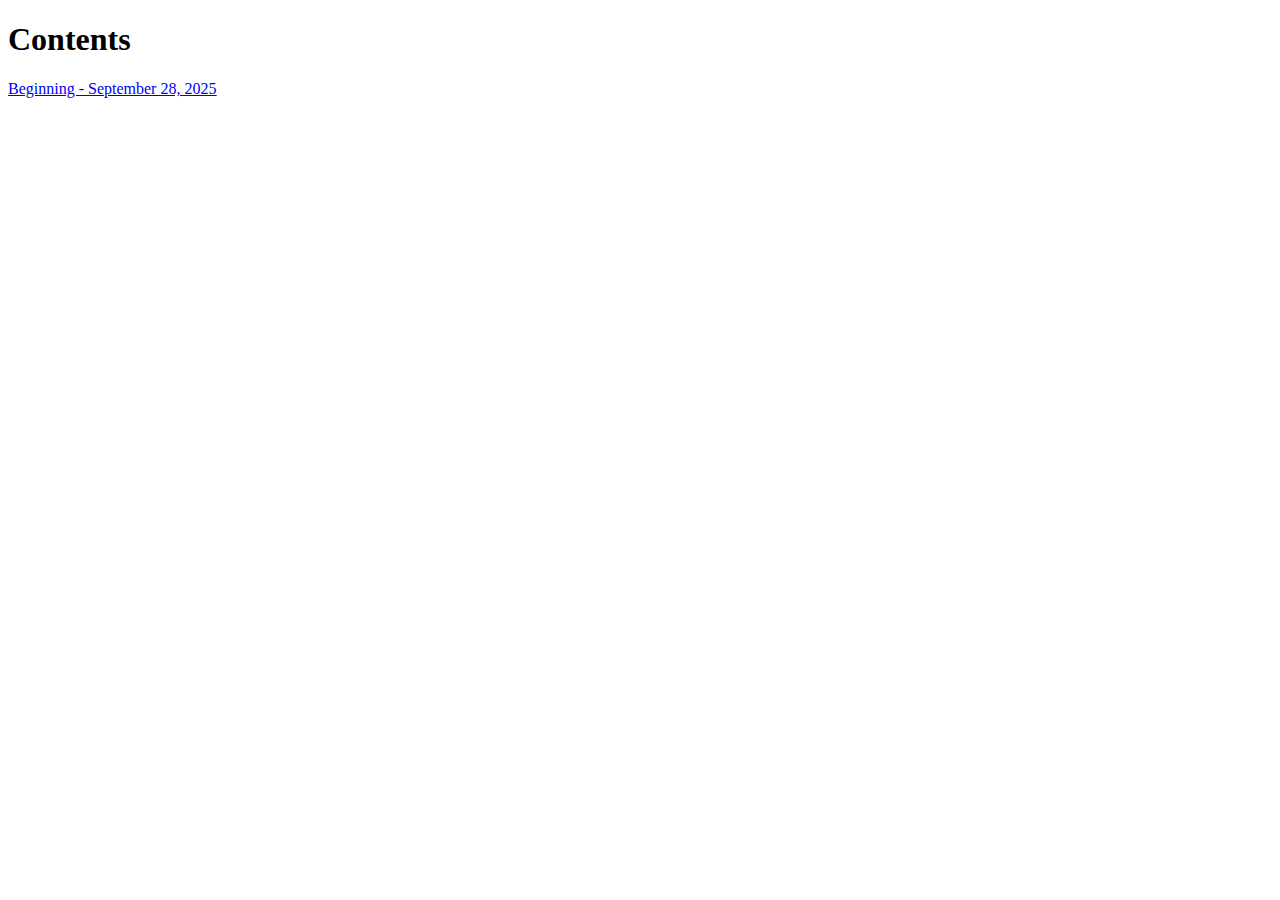
<file: index.html>
<!DOCTYPE html>
<html lang="en">
<head>
    <meta charset="UTF-8">
    <meta name="viewport" content="width=device-width, initial-scale=1.0">
    <title>Journey</title>
</head>
<body>
    <main>
        <h1>Contents</h1>
        <u>
            <li><a href="./Beginning/beginning.html">Beginning - September 28, 2025</a></li>
        </u>
    </main>
</body>
</html>
</file>
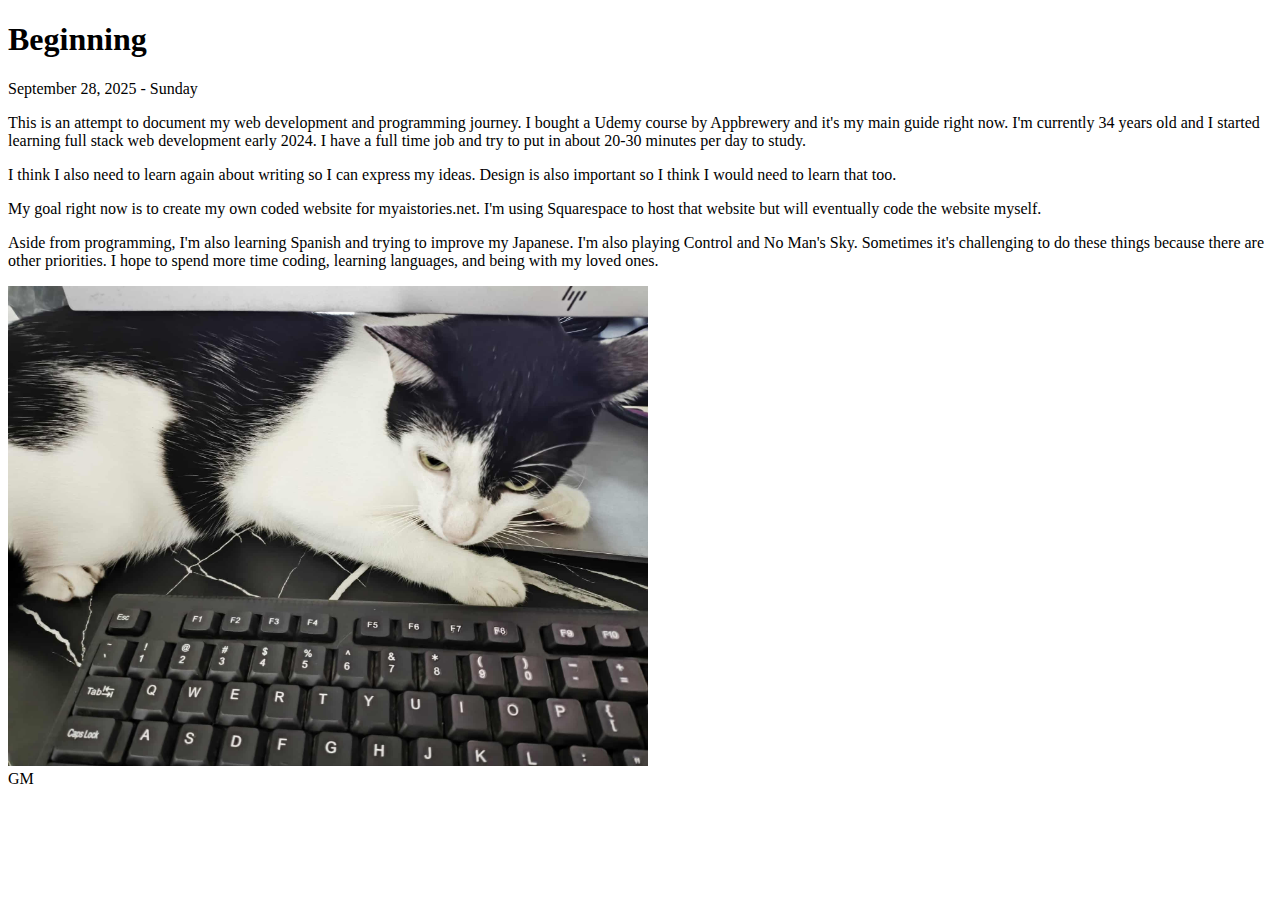
<file: Beginning/beginning.html>
<!DOCTYPE html>
<html lang="en">
<head>
    <meta charset="UTF-8">
    <meta name="viewport" content="width=device-width, initial-scale=1.0">
    <link rel="stylesheet" href="./style.css">
    <title>Beginning</title>
</head>
<body>
    <main>
        <article>
            <h1>Beginning</h1>
            <p>September 28, 2025 - Sunday</p>
            <p>This is an attempt to document my web development and programming journey. I bought a Udemy course by Appbrewery and it's my main guide right now. I'm currently 34 years old and I started learning full stack web development early 2024. I have a full time job and try to put in about 20-30 minutes per day to study.</p>
            <p>I think I also need to learn again about writing so I can express my ideas. Design is also important so I think I would need to learn that too.</p>
            <p>My goal right now is to create my own coded website for myaistories.net. I'm using Squarespace to host that website but will eventually code the website myself.</p>
            <p>Aside from programming, I'm also learning Spanish and trying to improve my Japanese. I'm also playing Control and No Man's Sky. Sometimes it's challenging to do these things because there are other priorities. I hope to spend more time coding, learning languages, and being with my loved ones.</p>
            <img src="./lilo2.jpg" alt="black and white cat near a keyboard">

        </article>
        

    </main>
    <footer>GM</footer>
    
</body>
</html>
</file>
<file: Beginning/style.css>
img {
    max-width: 50vw;
}
</file>
